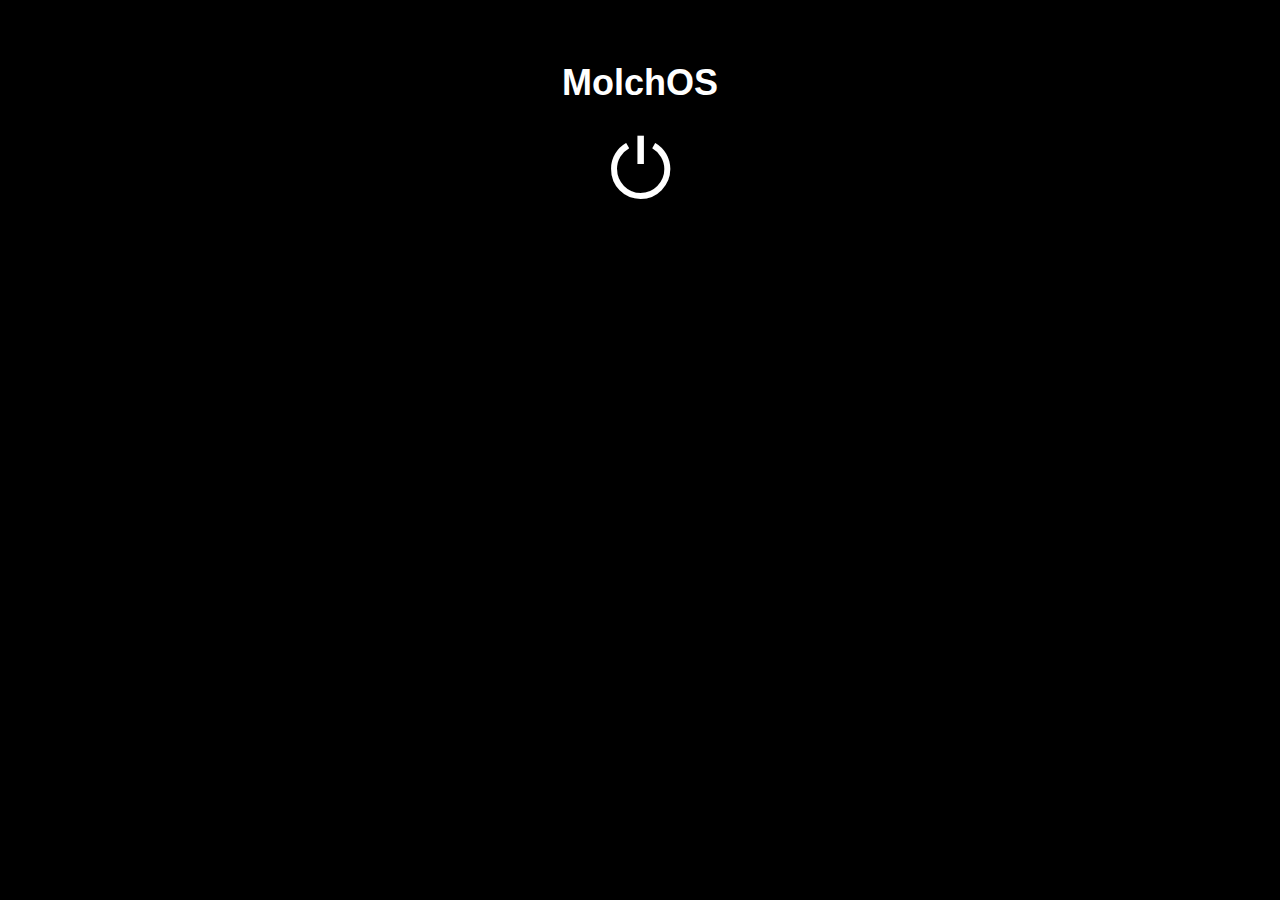
<file: index.html>
<!DOCTYPE html>
<html lang="de">
<head>
  <meta charset="utf-8" />
  <meta name="viewport" content="width=device-width,initial-scale=1" />
  <title>MolchOS — Login (Debug)</title>
  <style>
    body{background:#000;color:#fff;font-family:Arial;text-align:center;padding:30px}
    h1{font-size:36px;margin-bottom:10px}
    #power{font-size:80px;cursor:pointer;margin:20px auto}
    #progressWrap{width:320px;height:28px;background:#333;border-radius:20px;margin:10px auto;position:relative;overflow:hidden;display:none}
    #progressBar{height:100%;width:0;background:linear-gradient(90deg,#00ff88,#00b7ff,#9d00ff);box-shadow:0 0 12px rgba(0,200,255,0.12);transition:width .25s linear}
    #progressText{color:#000;position:absolute;width:100%;text-align:center;top:3px;font-weight:700}
    #loginCard{width:360px;margin:18px auto;background:#111;padding:20px;border-radius:12px;display:none;box-shadow:0 8px 30px rgba(0,0,0,0.6)}
    input{width:100%;padding:10px;margin:8px 0;border-radius:6px;border:none;box-sizing:border-box}
    button{background:#6a5acd;color:#fff;border:none;padding:10px 14px;border-radius:8px;cursor:pointer}
    #msg{height:20px;margin-top:8px;font-weight:700}
    #debugBox{display:none;background:#060606;color:#7fff7f;padding:10px;margin:16px auto;border-radius:6px;width:90%;max-width:800px;text-align:left;white-space:pre-wrap;font-family:monospace;font-size:12px;max-height:240px;overflow:auto}
    label{display:block;text-align:left;color:#ccc;font-size:13px;margin-bottom:4px}
  </style>
</head>
<body>
  <h1>MolchOS</h1>

  <div id="power" title="Start">⏻</div>

  <div id="progressWrap">
    <div id="progressBar"></div>
    <div id="progressText">0%</div>
  </div>

  <div id="loginCard">
    <label for="email">E-Mail</label>
    <input id="email" type="email" placeholder="E-Mail eingeben" autocomplete="username">
    <label for="password">Passwort</label>
    <input id="password" type="password" placeholder="Passwort" autocomplete="current-password">
    <button id="loginBtn">Login</button>
    <div id="msg"></div>
  </div>

  <pre id="debugBox"></pre>

  <script type="module">
    import { auth } from './src/firebase.js';
    import { signInWithEmailAndPassword, createUserWithEmailAndPassword } from 'https://www.gstatic.com/firebasejs/10.14.0/firebase-auth.js';

    // UI
    const power = document.getElementById('power');
    const progressWrap = document.getElementById('progressWrap');
    const progressBar = document.getElementById('progressBar');
    const progressText = document.getElementById('progressText');
    const loginCard = document.getElementById('loginCard');
    const emailInput = document.getElementById('email');
    const passInput = document.getElementById('password');
    const loginBtn = document.getElementById('loginBtn');
    const msg = document.getElementById('msg');
    const debugBox = document.getElementById('debugBox');

    let debugMode = true; // true = Debugausgabe im UI
    function dbg(...args){
      if(!debugMode) return;
      const t = new Date().toLocaleTimeString();
      debugBox.style.display = 'block';
      debugBox.textContent += `[${t}] ${args.map(a => (typeof a === 'object' ? JSON.stringify(a) : String(a))).join(' ')}\n`;
      debugBox.scrollTop = debugBox.scrollHeight;
      console.log(...args);
    }

    // Random/ruckeliger Ladebalken (ähnlich deiner ersten Version)
    async function startProgress() {
      progressBar.style.width = '0%';
      progressText.textContent = '0%';
      progressWrap.style.display = 'block';
      loginCard.style.display = 'none';
      let progress = 0;
      dbg('startProgress: start');
      while(progress < 100){
        // zufällige Schritte, kleine Pause: ergibt ruckeligen Effekt
        const step = Math.floor(Math.random()*8) + 1; // 1..8
        progress = Math.min(100, progress + step);
        progressBar.style.width = progress + '%';
        progressText.textContent = Math.round(progress) + '%';
        dbg('progress', progress, 'step', step);
        // Wartezeit variabel (200..1200ms) für unvorhersehbaren Effekt
        const wait = 200 + Math.floor(Math.random()*900);
        await new Promise(r => setTimeout(r, wait));
      }
      dbg('startProgress: fertig');
      // Balken ausblenden & Login zeigen
      setTimeout(()=>{ progressWrap.style.display='none'; loginCard.style.display='block'; emailInput.focus(); }, 300);
    }

    // Power click handler: startet Progress (und sperrt Knopf bis Ende)
    let running=false;
    power.addEventListener('click', ()=>{
      if(running) return;
      running = true;
      power.style.opacity = '0.6';
      startProgress().finally(()=> { running=false; power.style.opacity='1'; });
    });

    // Login click
    async function showMessage(text, color='lightgreen'){
      msg.textContent = text;
      msg.style.color = color;
      dbg('UI msg:', text);
    }

    loginBtn.addEventListener('click', async ()=>{
      const email = emailInput.value.trim();
      const password = passInput.value;
      if(!email || !password){ showMessage('Bitte E-Mail und Passwort eingeben', 'orange'); return; }
      showMessage('Logging in…', 'lightblue');
      dbg('attempt login', {email});
      try {
        const userCred = await signInWithEmailAndPassword(auth, email, password);
        dbg('signedIn', userCred.user);
        showMessage('Erfolgreich eingeloggt!', 'lightgreen');
        // Weiterleitung je nach User:
        if(userCred.user.email === 'admin@molchos.local') {
          window.location.href = 'admin.html';
        } else {
          // z.B. weiter zu user-seite
          alert('Eingeloggt als ' + userCred.user.email);
        }
      } catch (err) {
        dbg('login error', err.code, err.message);
        // Falls Benutzer nicht existiert, biete an automatisch zu registrieren
        if(err.code === 'auth/user-not-found'){
          // optional: automatisch anlegen — wenn du das willst, entferne confirm
          const create = confirm('Benutzer existiert nicht. Konto erstellen?');
          if(create){
            try{
              const newUser = await createUserWithEmailAndPassword(auth, email, password);
              dbg('created', newUser.user);
              showMessage('Account erstellt und eingeloggt!', 'lightgreen');
            }catch(cErr){
              dbg('create error', cErr.code, cErr.message);
              showMessage('Fehler beim Erstellen: ' + cErr.message, 'red');
            }
          } else {
            showMessage('Bitte registrieren Sie sich zuerst.', 'orange');
          }
        } else if(err.code === 'auth/wrong-password'){
          showMessage('Falsches Passwort', 'red');
        } else if(err.code === 'auth/inloginBtn.addEventListener('click', async ()=>{
  let email = emailInput.value.trim();
  const password = passInput.value;

  if(!email || !password){
    showMessage('Bitte E-Mail und Passwort eingeben', 'orange'); 
    return;
  }

  // Kurzform "admin" akzeptieren → wird zu admin@molchos.local
  if(email.toLowerCase() === "admin"){
    email = "admin@molchos.local";
  }

  showMessage('Logging in…', 'lightblue');
  dbg('attempt login', {email});

  try {
    const userCred = await signInWithEmailAndPassword(auth, email, password);
    dbg('signedIn', userCred.user);
    showMessage('Erfolgreich eingeloggt!', 'lightgreen');

    // Weiterleitung wenn Admin
    if(userCred.user.email === 'admin@molchos.local') {
      window.location.href = 'admin.html';
    } else {
      alert('Eingeloggt als ' + userCred.user.email);
    }
  } catch (err) {
    dbg('login error', err.code, err.message);
    // Fehler-Handling bleibt gleich …
    if(err.code === 'auth/user-not-found'){
      showMessage('Benutzer existiert nicht', 'red');
    } else if(err.code === 'auth/wrong-password'){
      showMessage('Falsches Passwort', 'red');
    } else {
      showMessage('Login fehlgeschlagen: ' + err.message, 'red');
    }
  }
});
valid-email'){
          showMessage('Ungültige E-Mail Adresse', 'red');
        } else {
          showMessage('Login fehlgeschlagen: ' + err.message, 'red');
        }
      }
    });

    // Taste Enter zum Einloggen
    [emailInput, passInput].forEach(i => i.addEventListener('keydown', (e)=>{ if(e.key==='Enter') loginBtn.click(); }));

    dbg('UI ready');
  </script>
</body>
</html>
</file>
